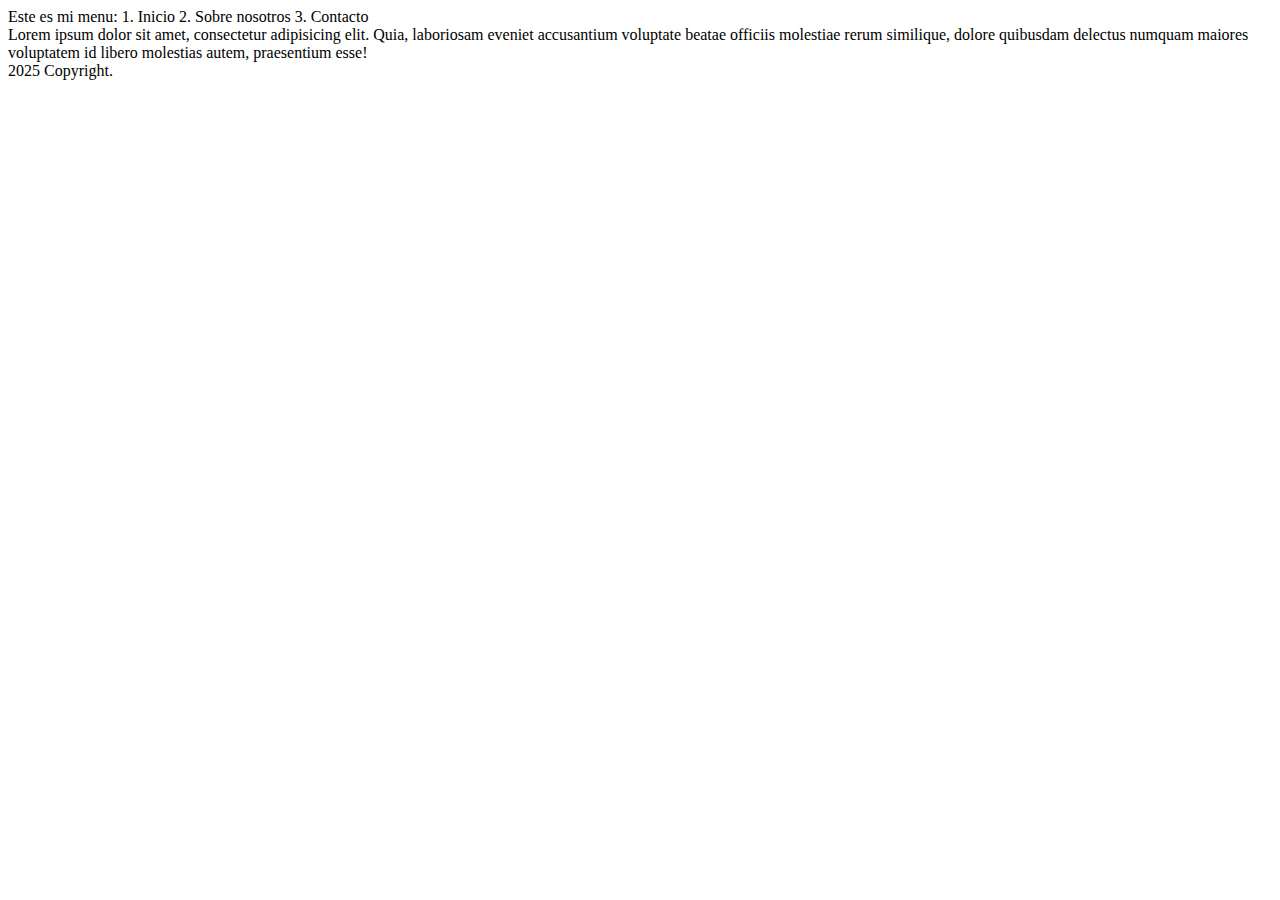
<file: HTML/Introduccion/00 Creación/index.html>
<!DOCTYPE html>
<html lang="es">
<head>
    <meta charset="UTF-8">
    <meta name="viewport" content="width=device-width, initial-scale=1.0">
    <title>Clases HTML</title>
</head>
<body>
    <div> 
        Este es mi menu: 1. Inicio 2. Sobre nosotros 3. Contacto
    </div>

    <div> 
        Lorem ipsum dolor sit amet, consectetur adipisicing elit. Quia, laboriosam eveniet accusantium voluptate beatae officiis molestiae rerum similique, dolore quibusdam delectus numquam maiores voluptatem id libero molestias autem, praesentium esse!
    </div>

    <div>   
        2025 Copyright.
    </div>
</body>
</html>
</file>
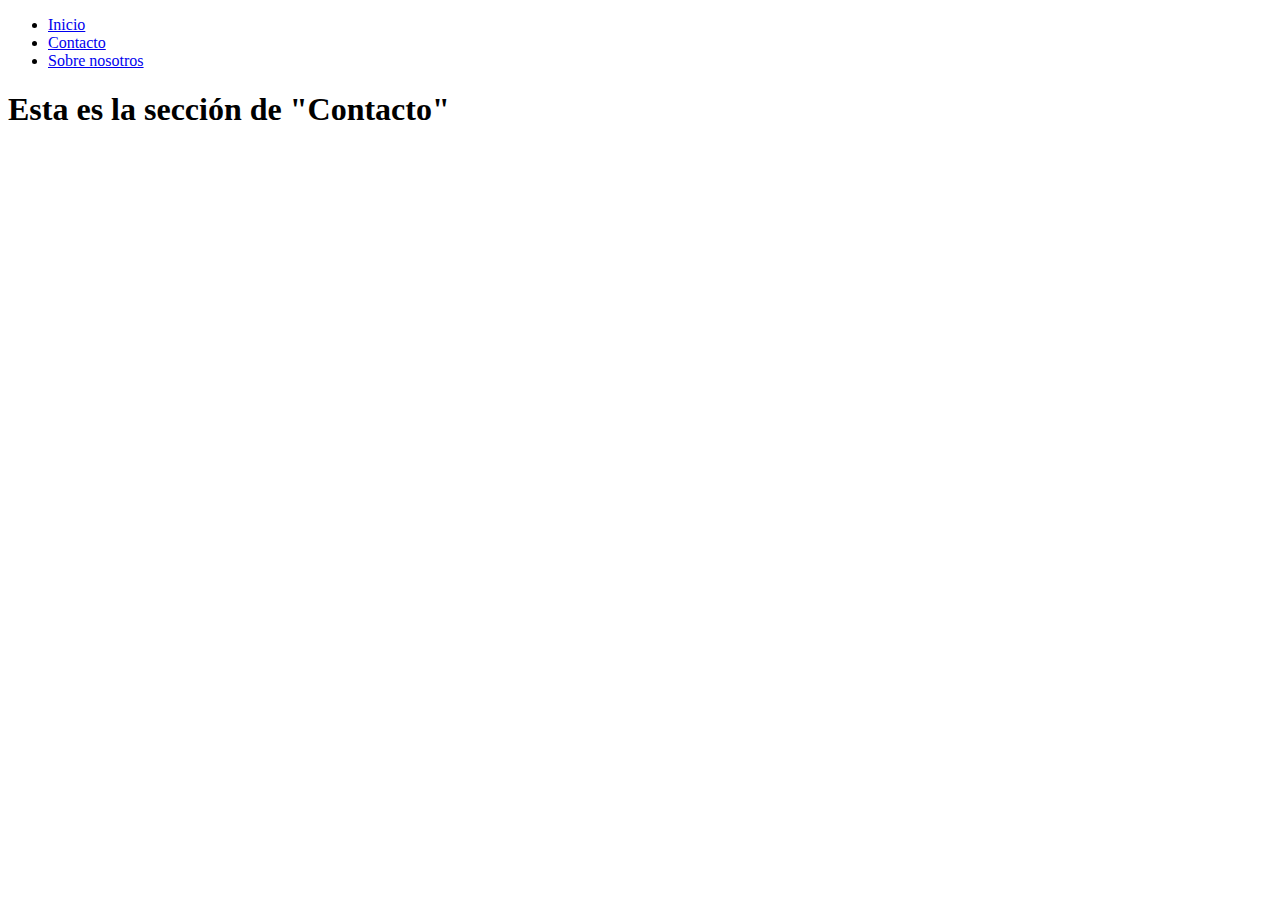
<file: HTML/Introduccion/02 Menues/contacto.html>
<!DOCTYPE html>
<html lang="en">
<head>
    <meta charset="UTF-8">
    <meta name="viewport" content="width=device-width, initial-scale=1.0">
    <title>Contacto</title>
</head>
<body>
    <ul>    
        <li><a href="inicio.html">Inicio</a></li>
        <li><a href="contacto.html">Contacto</a></li>
        <li><a href="sobre_nosotros.html">Sobre nosotros</a></li>
    </ul>
    <h1> Esta es la sección de "Contacto"</h1>
</body>
</html>
</file>
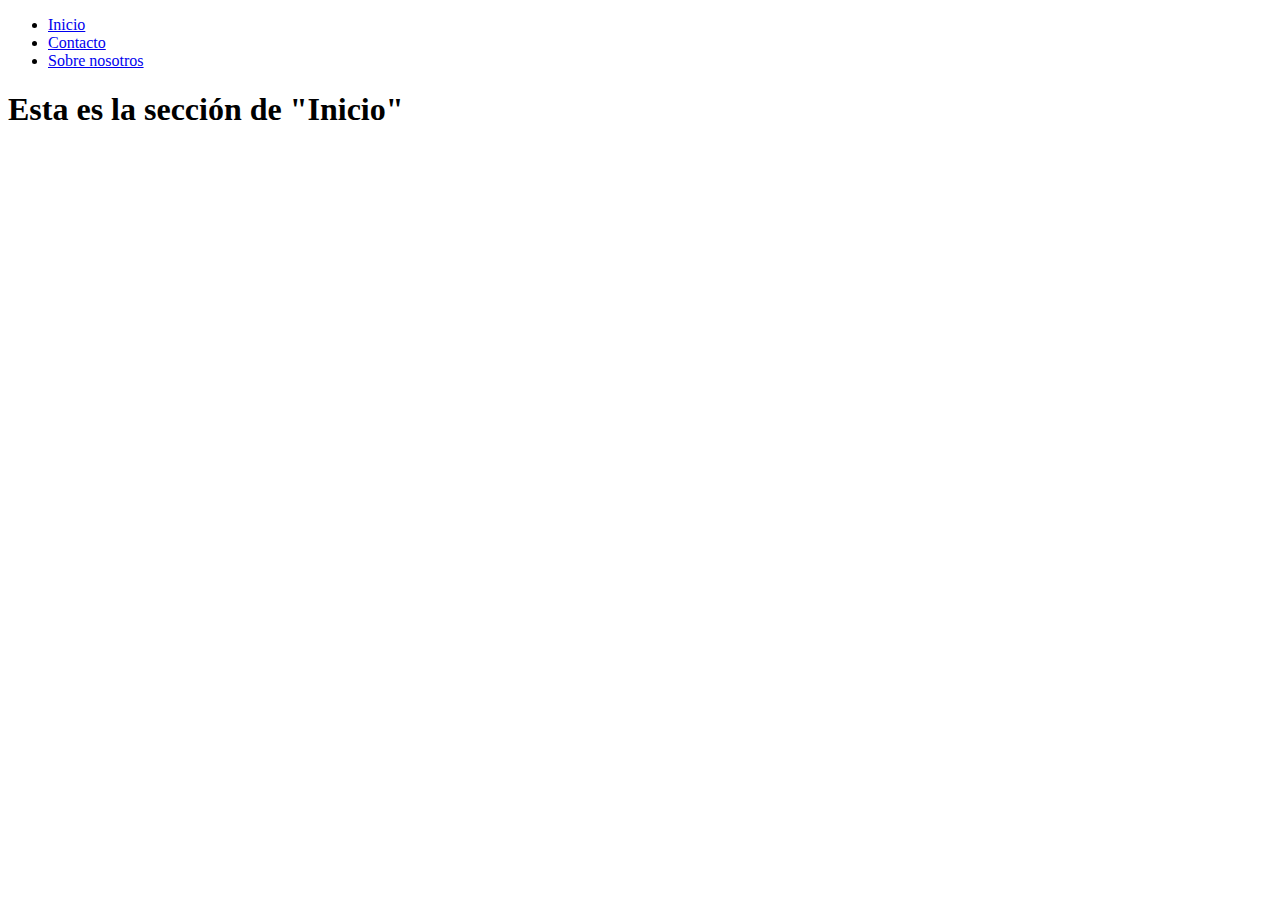
<file: HTML/Introduccion/02 Menues/inicio.html>
<!DOCTYPE html>
<html lang="en">
<head>
    <meta charset="UTF-8">
    <meta name="viewport" content="width=device-width, initial-scale=1.0">
    <title>Inicio</title>
</head>
<body>
    <ul>    
        <li><a href="inicio.html">Inicio</a></li>
        <li><a href="contacto.html">Contacto</a></li>
        <li><a href="sobre_nosotros.html">Sobre nosotros</a></li>
    </ul>
    <h1> Esta es la sección de "Inicio"</h1>
</body>
</html>
</file>
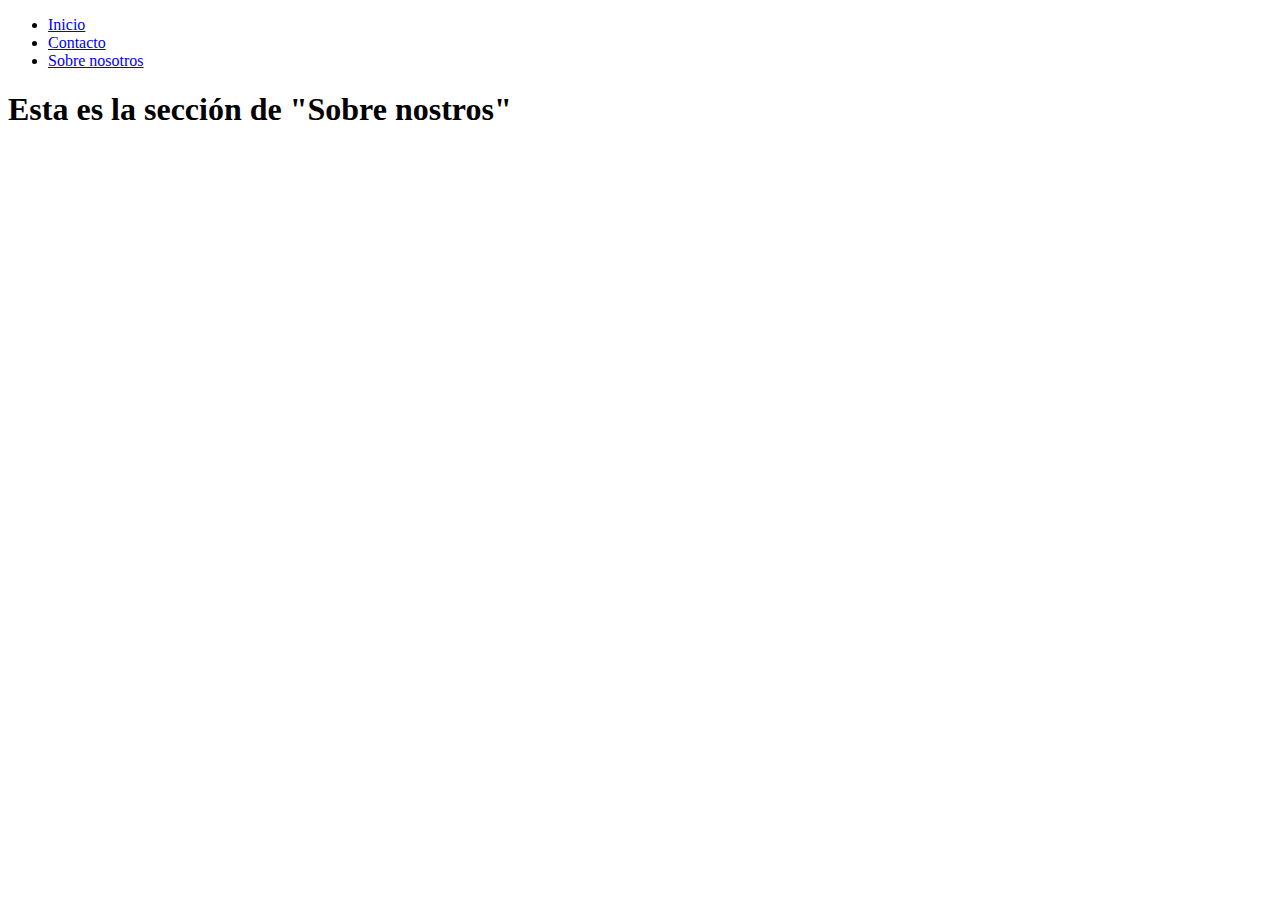
<file: HTML/Introduccion/02 Menues/sobre_nosotros.html>
<!DOCTYPE html>
<html lang="en">
<head>
    <meta charset="UTF-8">
    <meta name="viewport" content="width=device-width, initial-scale=1.0">
    <title>Sobre nosotros</title>
</head>
<body>
    <ul>    
        <li><a href="inicio.html">Inicio</a></li>
        <li><a href="contacto.html">Contacto</a></li>
        <li><a href="sobre_nosotros.html">Sobre nosotros</a></li>
    </ul>
    <h1> Esta es la sección de "Sobre nostros"</h1>
</body>
</html>
</file>
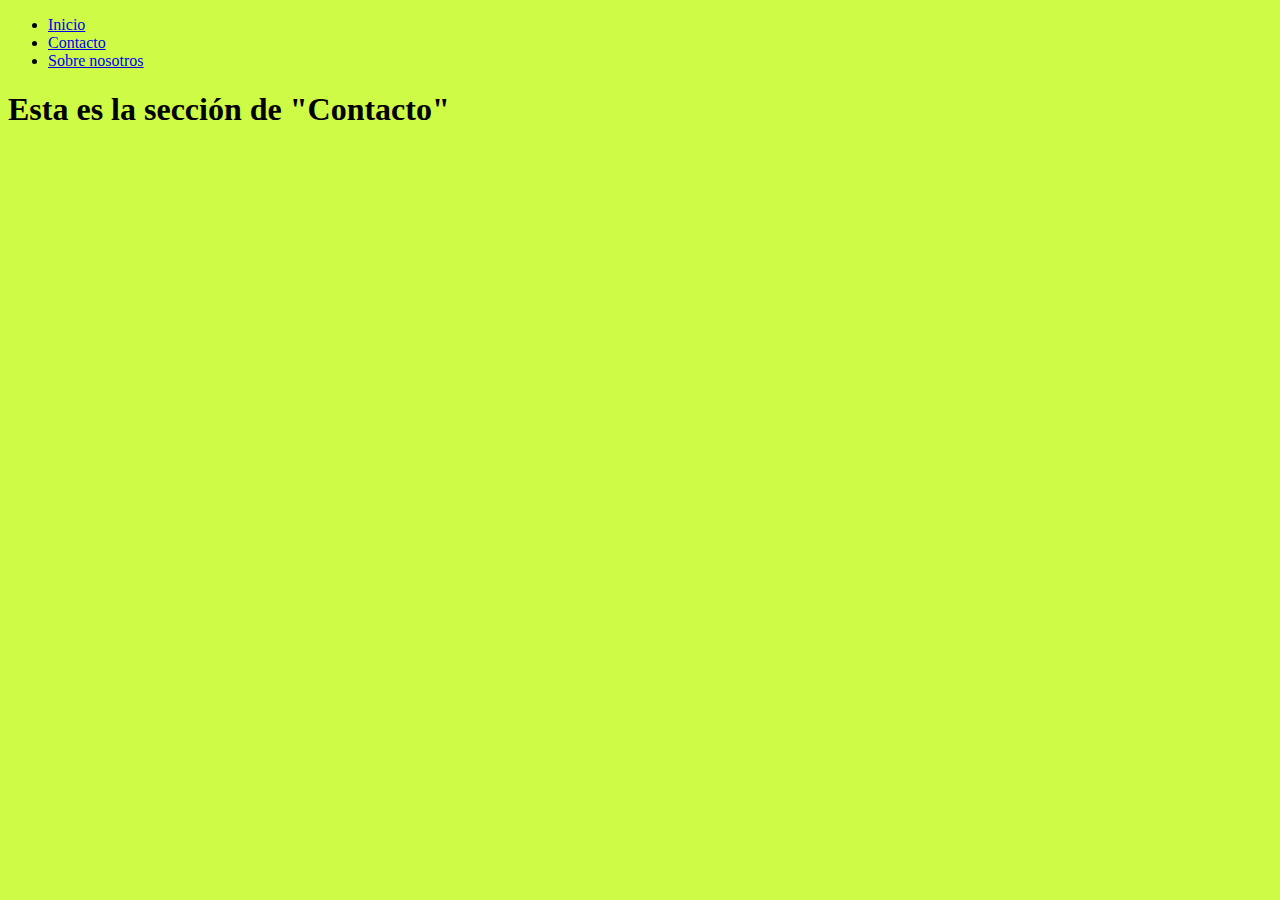
<file: HTML/Introduccion/03 Estructura/contacto.html>
<!DOCTYPE html>
<html lang="en">
<head>
    <meta charset="UTF-8">
    <meta name="viewport" content="width=device-width, initial-scale=1.0">
    <link rel="stylesheet" href="css/contacto_estilos.css">
    <title>Contacto</title>
</head>
<body>
    <ul>    
        <li><a href="inicio.html">Inicio</a></li>
        <li><a href="contacto.html">Contacto</a></li>
        <li><a href="sobre_nosotros.html">Sobre nosotros</a></li>
    </ul>
    <h1> Esta es la sección de "Contacto"</h1>
</body>
</html>
</file>
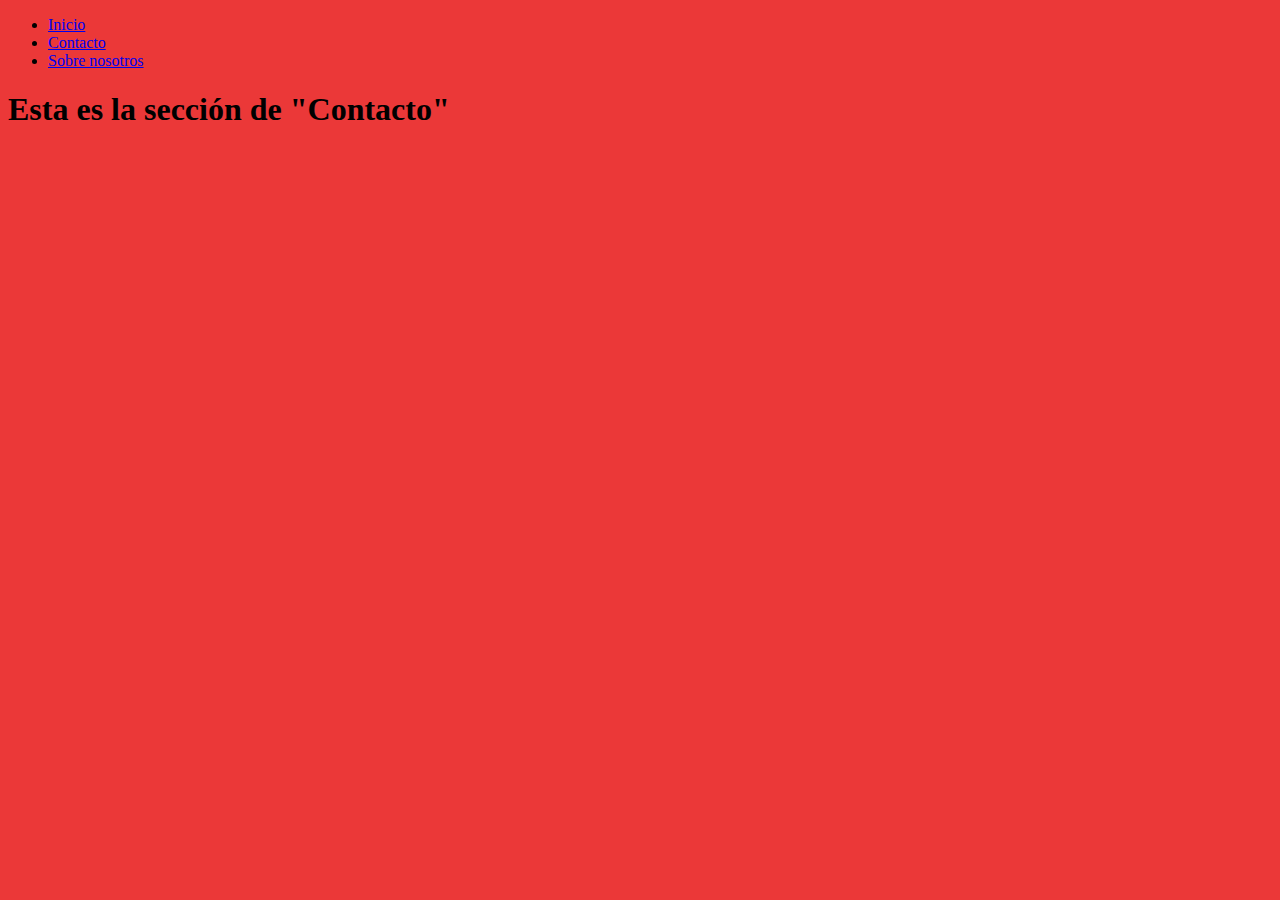
<file: HTML/Introduccion/03 Estructura/inicio.html>
<!DOCTYPE html>
<html lang="en">
<head>
    <meta charset="UTF-8">
    <meta name="viewport" content="width=device-width, initial-scale=1.0">
    <link rel="stylesheet" href="css/inicio_estilos.css">
    <title>Inicio</title>
</head>
<body>
    <ul>    
        <li><a href="inicio.html">Inicio</a></li>
        <li><a href="contacto.html">Contacto</a></li>
        <li><a href="sobre_nosotros.html">Sobre nosotros</a></li>
    </ul>
    <h1> Esta es la sección de "Contacto"</h1>
</body>
</html>
</file>
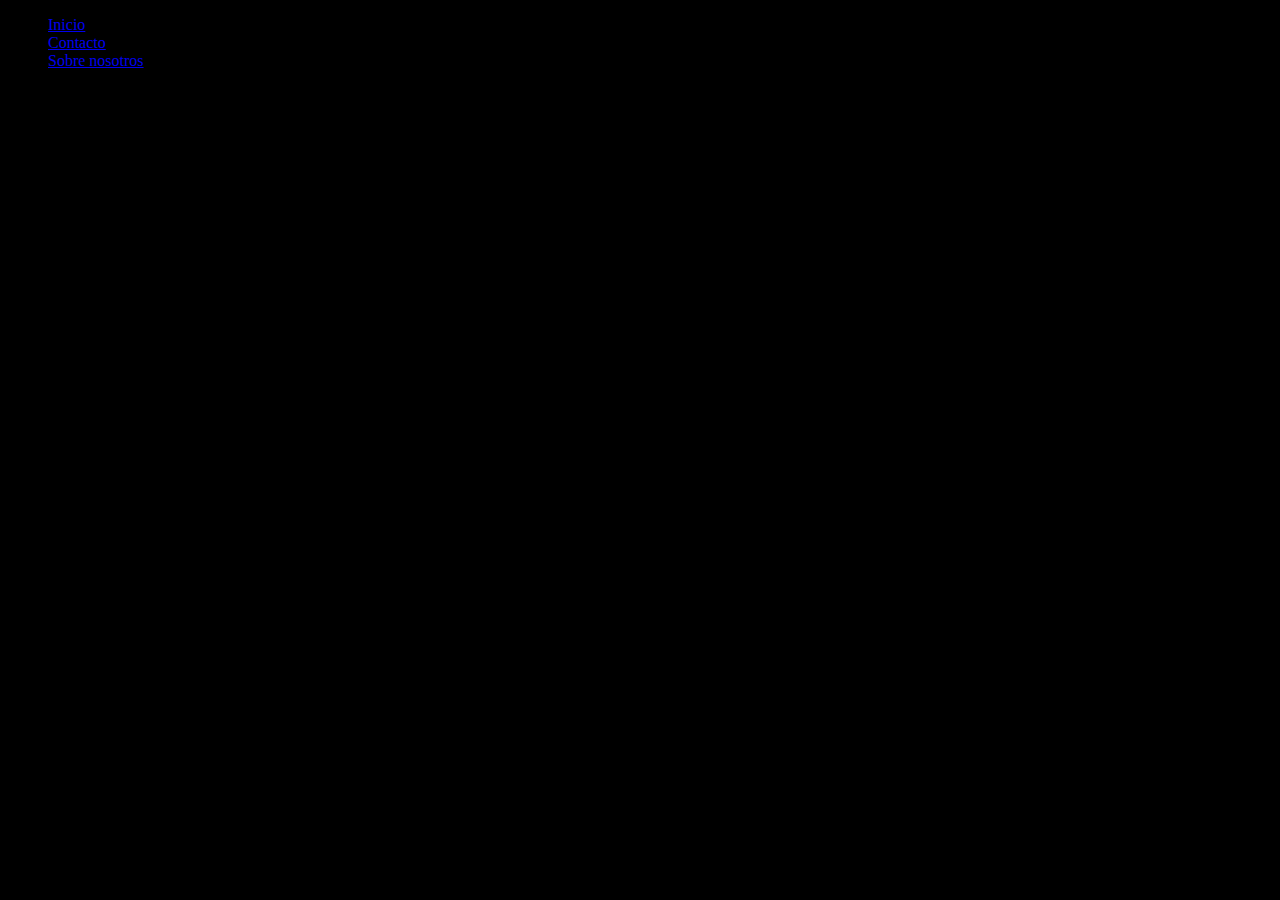
<file: HTML/Introduccion/03 Estructura/sobre_nosotros.html>
<!DOCTYPE html>
<html lang="en">
<head>
    <meta charset="UTF-8">
    <meta name="viewport" content="width=device-width, initial-scale=1.0">
    <link rel="stylesheet" href="css/about_estilos.css">
    <title>About us</title>
</head>
<body>
    <ul>    
        <li><a href="inicio.html">Inicio</a></li>
        <li><a href="contacto.html">Contacto</a></li>
        <li><a href="sobre_nosotros.html">Sobre nosotros</a></li>
    </ul>
    <h1> Esta es la sección de "Contacto"</h1>
</body>
</html>
</file>
<file: HTML/Introduccion/03 Estructura/css/contacto_estilos.css>
body{
    background-color: #cefb46;
}
</file>
<file: HTML/Introduccion/03 Estructura/css/inicio_estilos.css>
body{
    background-color: #eb3838;
}
</file>
<file: HTML/Introduccion/03 Estructura/css/about_estilos.css>
body{
    background-color: #000000;
}
</file>
